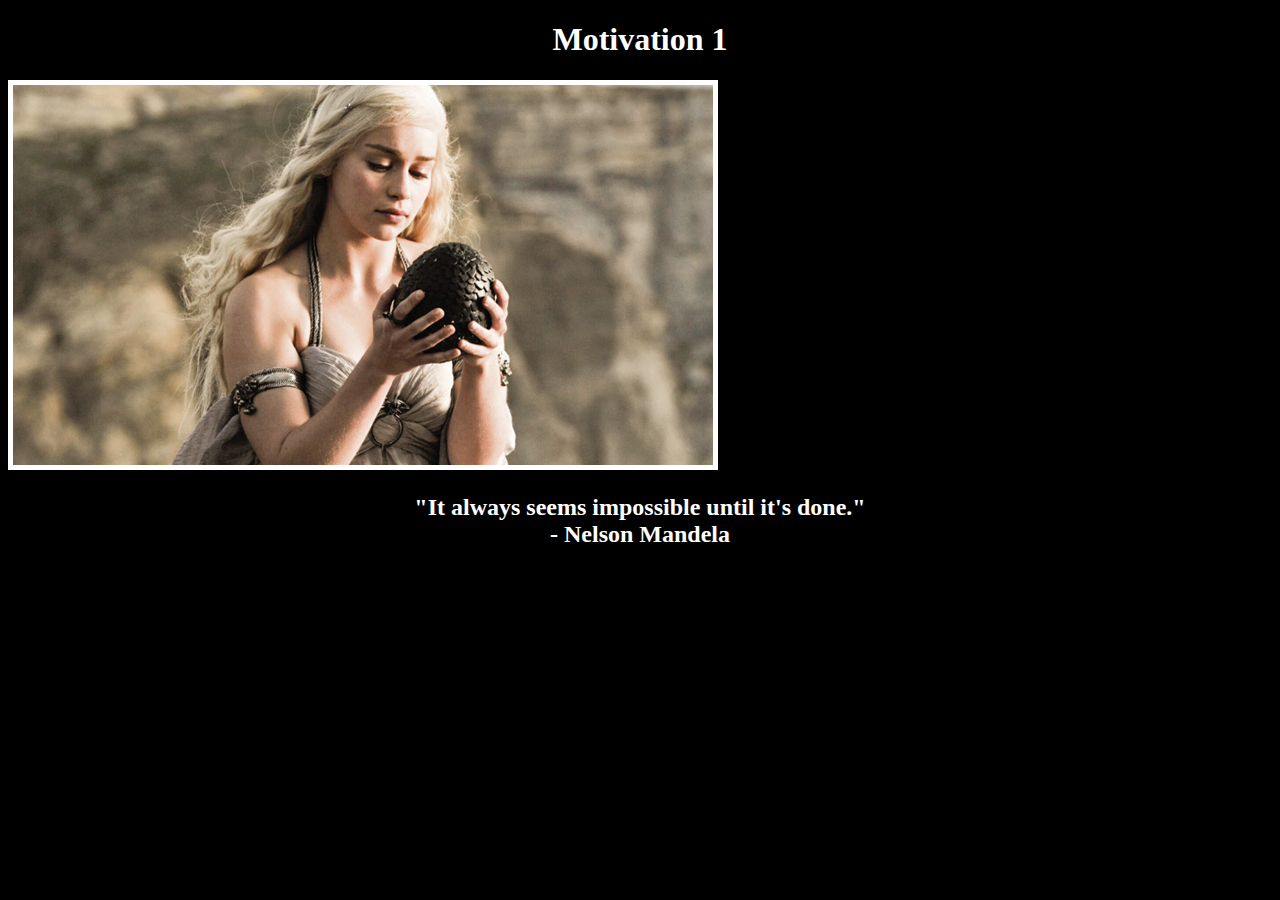
<file: 6.4 Motivation Meme Project/index1.html>
<!DOCTYPE html>
<html lang="en" id="m1">

<head>
    <meta charset="UTF-8">
    <meta name="viewport" content="width=device-width, initial-scale=1.0">
    <title> Motivation 1 </title>
    <link rel="stylesheet" href="./style.css" />
</head>

<body>
    
 <h1 class="head1"> Motivation 1 </h1>
  <img class="img1" src="./assets/images/daenerys.jpeg" />
  <h2 class="quote1" >
    "It always seems impossible until it's done." <br />
    - Nelson Mandela 
  </h2>

</body>

</html>
</file>
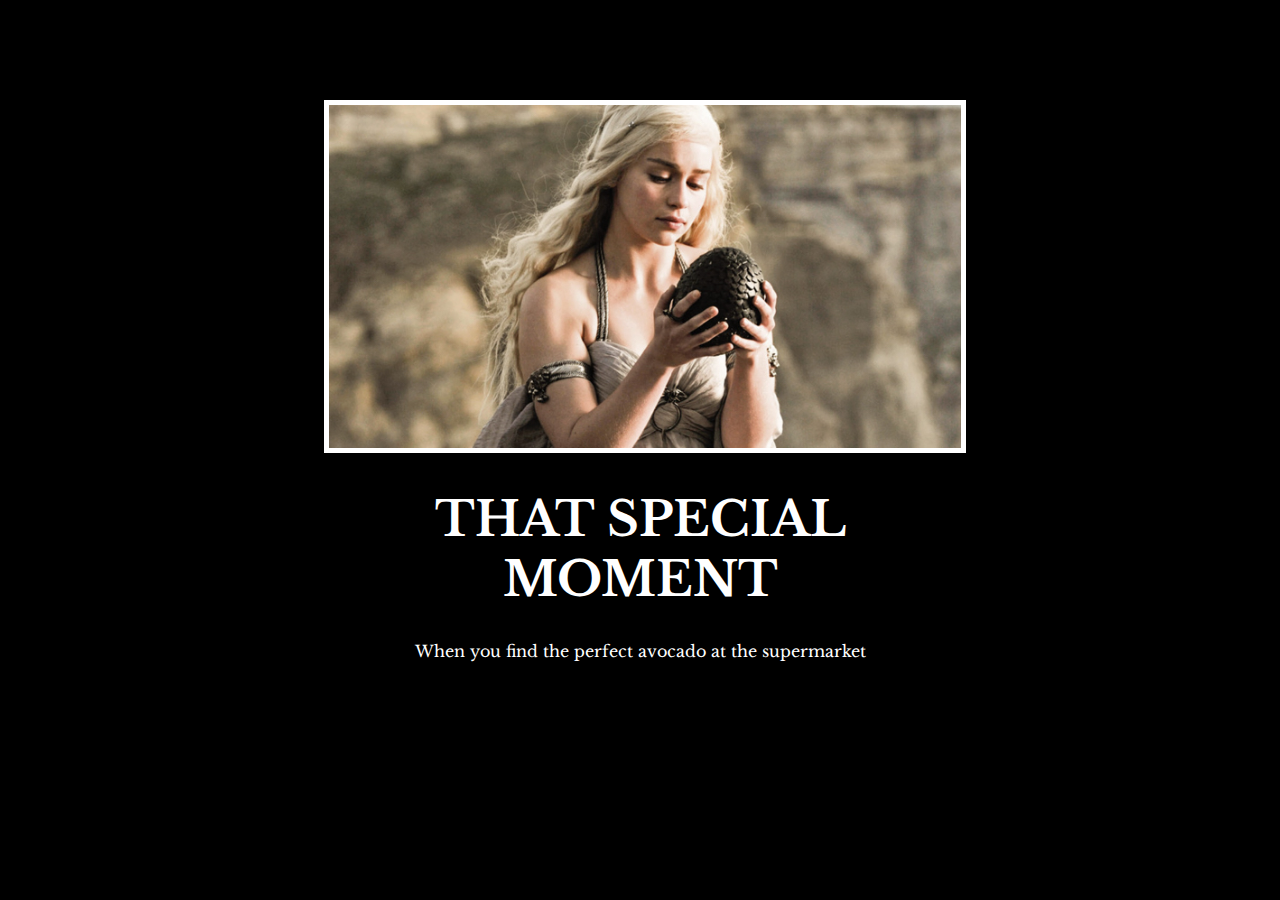
<file: 6.4 Motivation Meme Project/solution/solution.html>
<!DOCTYPE html>
<html lang="en">

<head>
  <meta charset="UTF-8">
  <title>Motivation Meme</title>
  <link rel="stylesheet" href="./solution.css" />
  <link rel="preconnect" href="https://fonts.googleapis.com">
  <link rel="preconnect" href="https://fonts.gstatic.com" crossorigin>
  <link href="https://fonts.googleapis.com/css2?family=Libre+Baskerville&display=swap" rel="stylesheet">
</head>

<body>

  <div class="poster">
    <img class="motivation-img" src="./assets/images/daenerys.jpeg" src="daenerys with egg" />
    <h1>That Special Moment</h1>
    <p>When you find the perfect avocado at the supermarket</p>
  </div>
</body>

</html>
</file>
<file: 6.4 Motivation Meme Project/style.css>
/* index.html Styling*/
html#Landing {
 background-color: rgb(18, 124, 211);
}

.landing{
 color: black;
 font-family: cursive;
 text-align: center;
}

.subhead {
 color: black;
 font-family: N/A;
 text-align: center;
}

.link1 {
 color: white;
}

.link2 {
 color: white;
}

.link3 {
 color: white;
}

.ul1 {
 text-align: center;
 color: white;
}

ul {
 display: inline-block;
 text-align: left;
}



/* index1.html Styling*/
html#m1 {
 background-color: black;
}

.head1 {
 color: white;
 font-family: cursive;
 text-align: center;
}

.img1 {
 border: 5px solid white;
}

.quote1 {
 text-align: center;
 color: white;
}



/* index2.html Styling*/
html#m2 {
 background-color: black;
}

.head2 {
 color: white;
 font-family: cursive;
 text-align: center;
}

.img2 {
 border: 5px solid white;
}

.quote2 {
    text-align: center;
    color: white;
   }



/* index3.html Styling*/
html#m3 {
 background-color: black;
}

.head3 {
 color: white;
 font-family: cursive;
 text-align: center;
}

.img3 {
 border: 5px solid white;
}

.quote3 {
    text-align: center;
    color: white;
   }
</file>
<file: 6.4 Motivation Meme Project/solution/solution.css>
body {
  background-color: black;
}
h1 {
  text-transform: uppercase;
  font-size: 3rem;
}

.poster {
  width: 50%;
  margin-left: 25%;
  margin-top: 100px;
  color: white;
  font-family: "Libre Baskerville", serif;
  text-align: center;
}

.motivation-img {
  border: 5px solid white;
  width: 100%;
}
</file>
